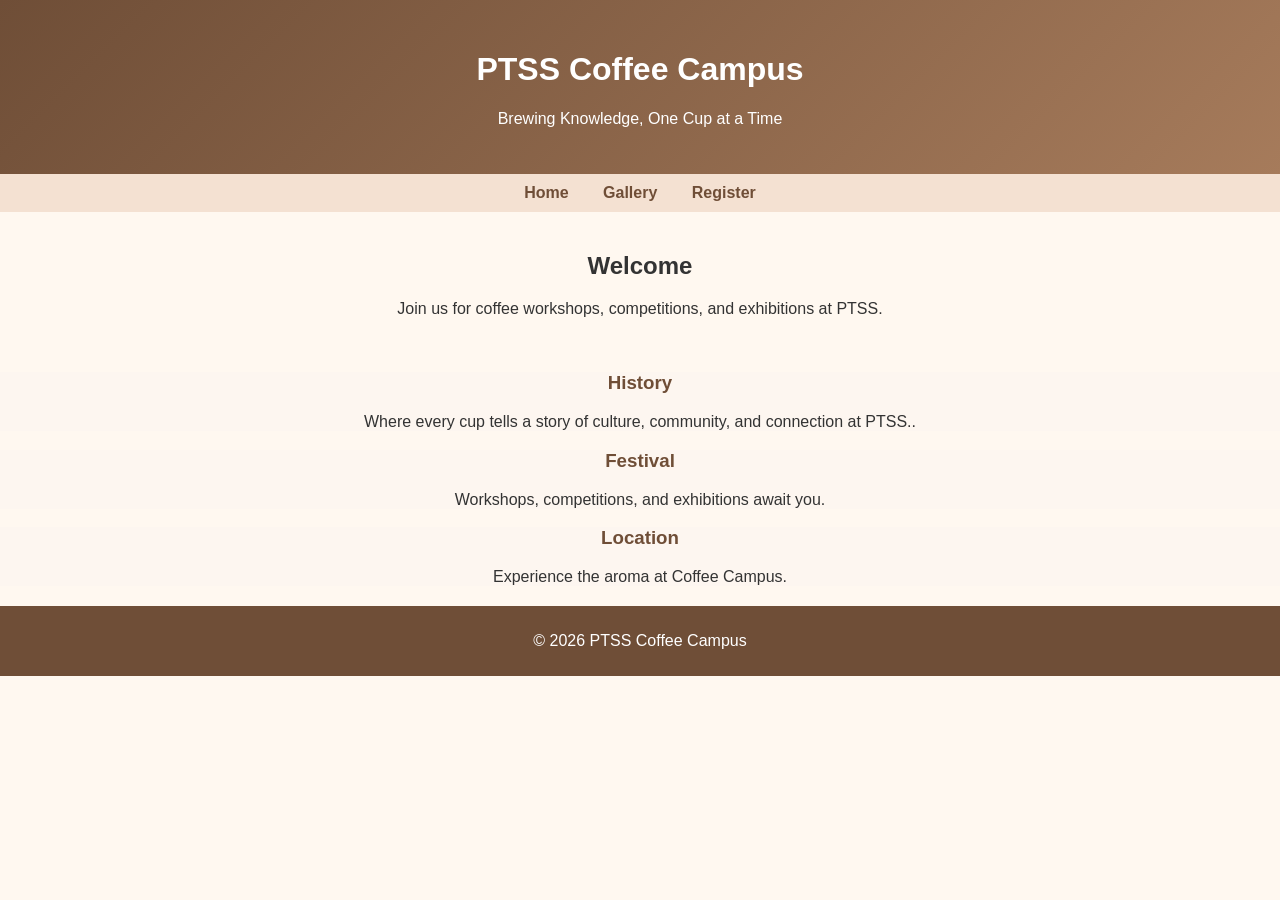
<file: index.html>
<!DOCTYPE html>
<html>
<head>
    <title>PTSS Coffee Campus</title>
    <link rel="stylesheet" href="style.css">
    <script src="bootstrap.min.js" rel="stylesheet"></script>
</head>
<body>
    <header class="hero">
        <h1>PTSS Coffee Campus</h1>
        <p>Brewing Knowledge, One Cup at a Time</p>
    </header>

    <nav class="nav-bar">
        <a href="index.html">Home</a>
        <a href="content.html">Gallery</a>
        <a href="form.html">Register</a>
    </nav>

    <section class="intro">
        <h2>Welcome</h2>
        <p>Join us for coffee workshops, competitions, and exhibitions at PTSS.</p>
    </section>

    <div class="container mt-4">
        <div class="row">
            <div class="col-md-4">
                <div class="card shadow">
                    <div class="card-body">
                        <h3>History</h3>
                        <p>Where every cup tells a story of culture, community, and connection at PTSS..</p>
                    </div>
                </div>
            </div>
            <div class="col-md-4">
                <div class="card shadow">
                    <div class="card-body">
                        <h3>Festival</h3>
                        <p>Workshops, competitions, and exhibitions await you.</p>
                    </div>
                </div>
            </div>
            <div class="col-md-4">
                <div class="card shadow">
                    <div class="card-body">
                        <h3>Location</h3>
                        <p>Experience the aroma at Coffee Campus.</p>
                    </div>
                </div>
            </div>
        </div>
    </div>

    <footer>
        <p>&copy; 2026 PTSS Coffee Campus</p>
    </footer>

    <script src="bootstrap.min.js"></script>
</body>
</html>
</file>
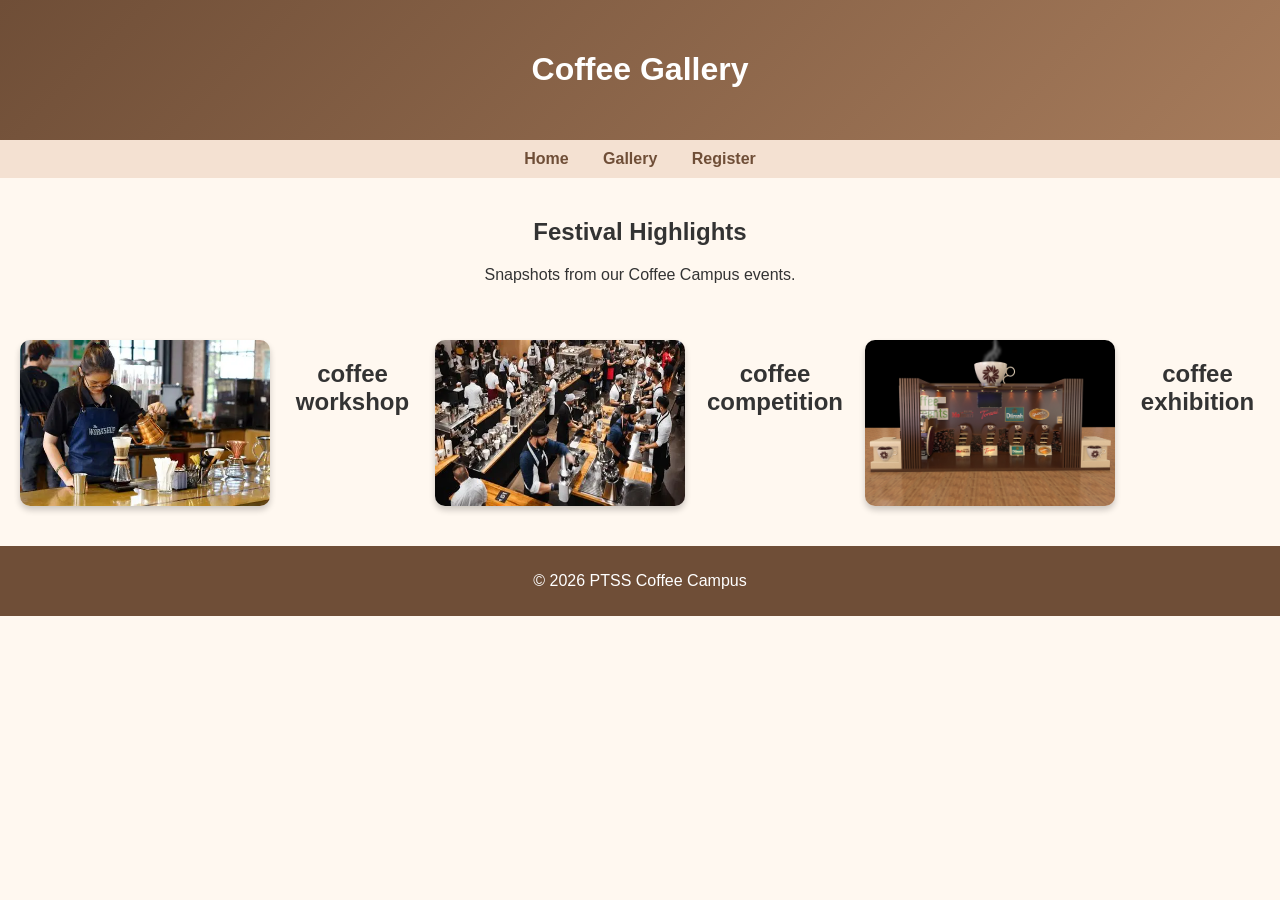
<file: content.html>
<!DOCTYPE html>
<html>
<head>
    <title>Coffee Gallery</title>
    <link rel="stylesheet" href="style.css">
    <script src="bootstrap.min.js" rel="stylesheet"></script>
</head>
<body>
    <header class="hero">
        <h1>Coffee Gallery</h1>
    </header>

    <nav class="nav-bar">
        <a href="index.html">Home</a>
        <a href="content.html">Gallery</a>
        <a href="form.html">Register</a>
    </nav>

    <section class="intro">
        <h2>Festival Highlights</h2>
        <p>Snapshots from our Coffee Campus events.</p>
    </section>

    <div class="gallery">
        <img src="images/workshopcoffe.webp" alt="Workshop">
        <h2>coffee workshop</h2>

        <img src="images/coffe competition.webp" alt="Competition">
        <h2>coffee competition</h2>

        <img src="images/coffeeexhibition.jpg" alt="Exhibition">
        <h2>coffee exhibition</h2>
    </div>

    <footer>
        <p>&copy; 2026 PTSS Coffee Campus</p>
    </footer>
</body>
</html>
</file>
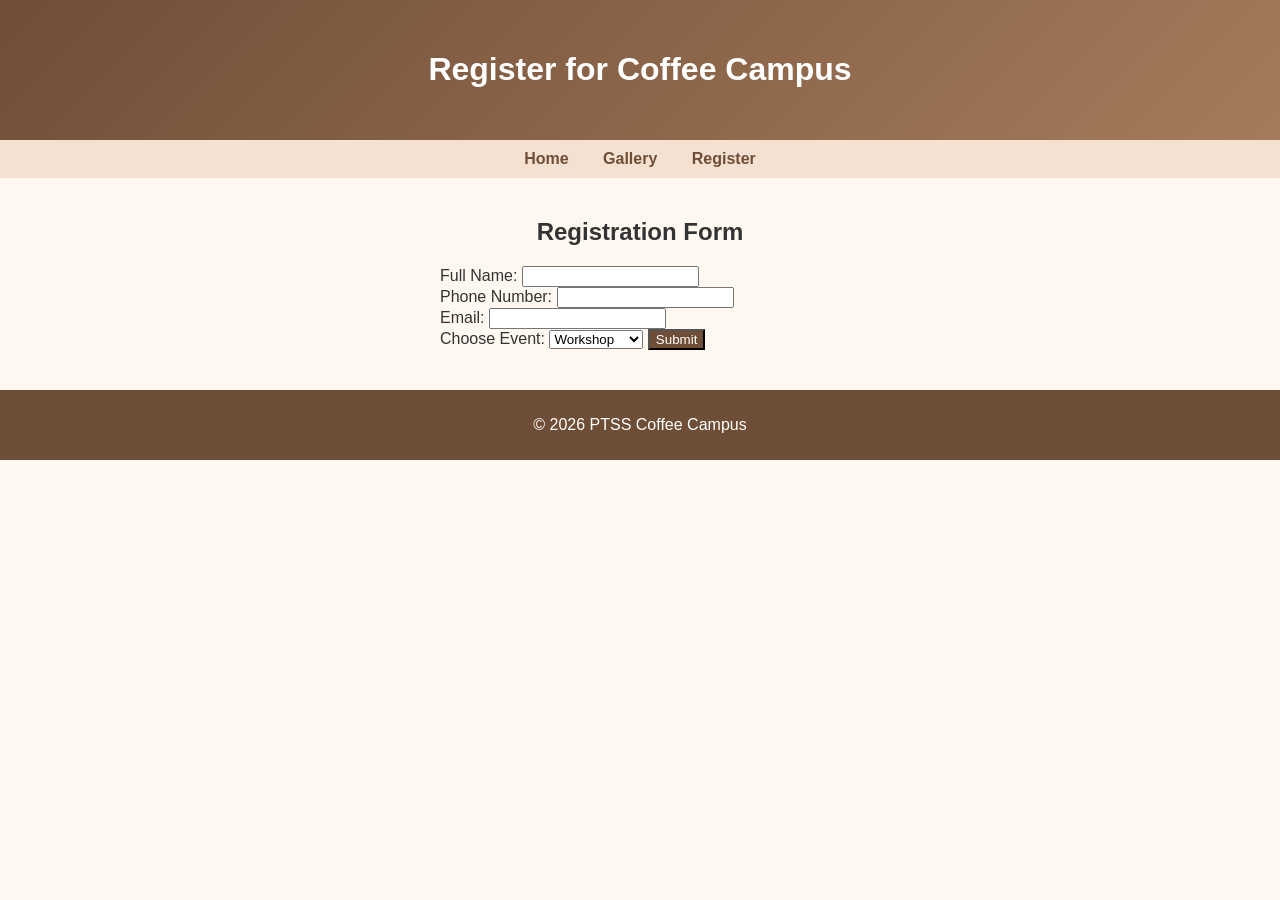
<file: form.html>
<!DOCTYPE html>
<html>
<head>
    <title>Register - Coffee Campus</title>
    <link rel="stylesheet" href="style.css">
    <script src="bootstrap.min.js" rel="stylesheet"></script>
</head>
<body>
    <header class="hero">
        <h1>Register for Coffee Campus</h1>
    </header>

    <nav class="nav-bar">
        <a href="index.html">Home</a>
        <a href="content.html">Gallery</a>
        <a href="form.html">Register</a>
    </nav>

    <section class="intro">
        <h2>Registration Form</h2>
        <form class="form-box">
            <label>Full Name:</label>
            <input type="text" class="form-control" required><br>

            <label>Phone Number:</label>
            <input type="number" class="form-control" required><br>

            <label>Email:</label>
            <input type="email" class="form-control" required><br>

            <label>Choose Event:</label>
            <select class="form-select">
                <option>Workshop</option>
                <option>Competition</option>
                <option>Exhibition</option>
            </select>

            <button type="submit" class="btn btn-coffee mt-3">Submit</button>
        </form>
    </section>

    <footer>
        <p>&copy; 2026 PTSS Coffee Campus</p>
    </footer>
</body>
</html>
</file>
<file: style.css>
body {
    font-family: 'Verdana', sans-serif;
    background-color: #fff8f0; 
    margin: 0;
    padding: 0;
    color: #333;
    text-align:center;
}

.hero {
    background: linear-gradient(135deg, #6f4e37, #a67b5b);
    color: white;
    text-align: center;
    padding: 30px;
}

.nav-bar {
    background-color: #f4e1d2;
    text-align: center;
    padding: 10px;
}
.nav-bar a {
    margin: 0 15px;
    text-decoration: none;
    color: #6f4e37;
    font-weight: bold;
}
.nav-bar a:hover {
    color: #a67b5b;
}

.intro {
    text-align: center;
    padding: 20px;
}

.card {
    border: none;
    background-color: #fdf6f0;
}
.card h3 {
    color: #6f4e37;
}

.gallery {
    display: flex;
    justify-content: center;
    gap: 20px;
    padding: 20px;
}
.gallery img {
    width: 250px;
    border-radius: 10px;
    box-shadow: 0 4px 6px rgba(0,0,0,0.2);
    text-align:right;
}

.form-box {
    max-width: 400px;
    margin: auto;
    text-align: left;
}
.btn-coffee {
    background-color: #6f4e37;
    color: white;
}
.btn-coffee:hover {
    background-color: #a67b5b;
}

footer {
    background-color: #6f4e37;
    color: white;
    text-align: center;
    padding: 10px;
    margin-top: 20px;
}
.registration-form {
  display: flex;
  align-items: center;
  gap: 10px; 
}

.registration-form label {
  margin-right: 5px;
}
</file>
